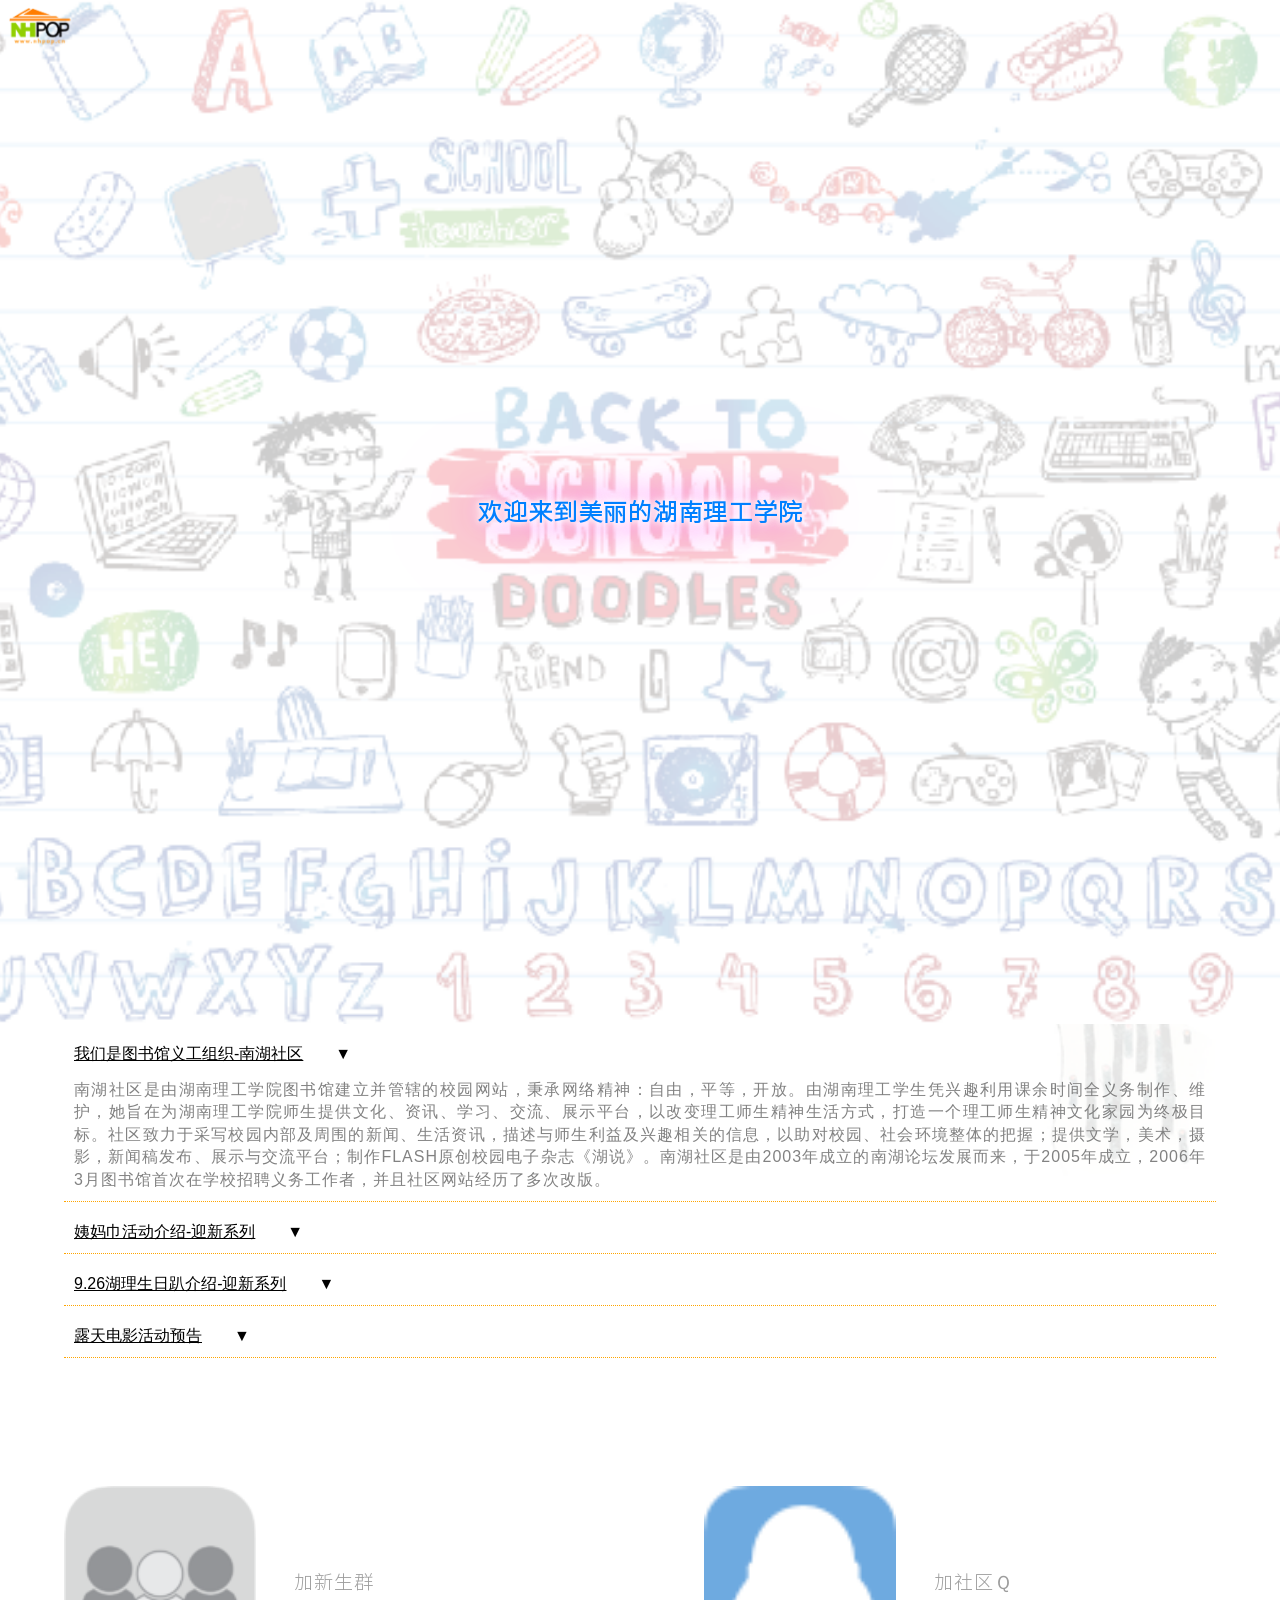
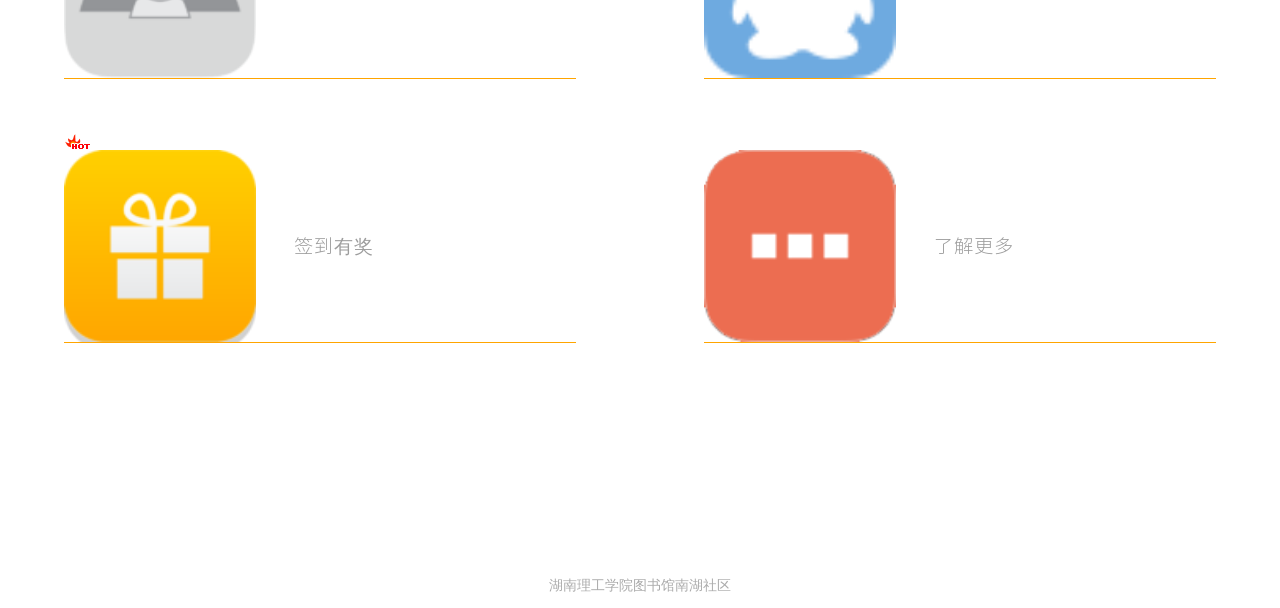
<file: index.html>
﻿<!doctype html>
<html>
<head>
<meta charset="utf-8">
<meta content="width=device-width, initial-scale=1.0, maximum-scale=1.0, user-scalable=0;" name="viewport" />
<!---<META HTTP-EQUIV="Pragma" CONTENT="no-cache"> 
<META HTTP-EQUIV="Cache-Control" CONTENT="no-cache,no-store, must-revalidate">
<META HTTP-EQUIV="Expires" CONTENT="0"> --->
<title>欢迎来到美丽的湖南理工学院</title>
<script type="text/javascript" src="jquery.min.js"></script>
<script type='text/javascript'>
window.onload=function(){
map_width=document.body.clientWidth;//获取body宽度
map_height=document.documentElement.clientHeight;//获取页面可见高度
//alert(map_width);
//alert(map_height);
//document.getElementById('bg-swap').style.height=map_height+'px';
document.getElementById('bg').style.height=map_width*.8+'px';
document.getElementById('co1').style.height=map_width*.8+'px';
document.getElementById('co1h3').style.lineHeight=map_width*.8+'px';
document.getElementById('co3').style.height=map_width*.55+'px';
document.getElementById('button1').style.height=map_width*.15+'px';
document.getElementById('button2').style.height=map_width*.15+'px';
document.getElementById('button3').style.height=map_width*.15+'px';
document.getElementById('button4').style.height=map_width*.15+'px';
}
</script>

<style>
@font-face {
    font-family: "NotoSansHans-Light";
    src: url("font/NotoSansHans-Light.eot"); /* IE9 */
    src: url("font/NotoSansHans-Light.eot?#iefix") format("embedded-opentype"), /* IE6-IE8 */
    
    url("font/NotoSansHans-Light.woff") format("woff"), /* chrome、firefox */
    url("font/NotoSansHans-Light.ttf") format("truetype"), /* chrome、firefox、opera、Safari, Android, iOS 4.2+ */
    
    url("font/NotoSansHans-Light.svg#NotoSansHans-Light") format("svg"); /* iOS 4.1- */
    font-style: normal;
    font-weight: normal;
}

@media only screen and (min-width:320px){
  body{font-size:11.5px!important}.viewport{max-width:320px}
}
@media only screen and (min-width:360px){
  body{font-size:12.5px!important}.viewport{max-width:360px}
}
@media only screen and (min-width:480px){
  body{font-size:16px!important}.viewport{max-width:480px}
}
*,body { margin:0; padding:0;font-family:Helvetica;}
body { background-size:cover; font-size:1em;}
.share { display:none; background:url(img/nhpop-logo.jpg);}
/*#bg-swap { width:100%; position:fixed; z-index:-9999; background:url(img/%E4%BA%8C%E7%A8%BF.png) no-repeat; background-size:cover;}*/
/*#bg-swap img { position:absolute; bottom:0; width:100%;}*/
#bg-swap { position: fixed; bottom: -5px; width: 100%; height: auto; z-index: -9;}
#bg-swap img { width: 100%;}
.logo { position:fixed; top:0; left:0; z-index:1;}
.BG { height:80vmin; width:100%; background:url(img/未标题-1.png) no-repeat; background-size:cover; background-position:center; position:fixed; z-index:-8;}
.co1 { height:80vmin; width:100%; background:rgba(234,234,234,0);}
.co1 h3 { line-height:80vmin; display:block; text-align:center; word-break:break-all;  word-spacing:1px; letter-spacing:1px; overflow:hidden;color:#0080FF;text-shadow:0 0 5px #fff, 0 0 10px #fff, 0 0 15px #fff, 0 0 40px #ff00de, 0 0 110px #ff00de; font-size:1.5em; font-family:NotoSansHans-Light;}
.co2 { height:auto;width:100%; background:rgba(255,255,255,1); font-size:1em;}
.co2 .box { width:90%; margin:0 auto; border-bottom:1px dotted orange; overflow:hidden;}
.co2 .box1 {  background:url(img/active-bg.png) no-repeat; background-position:bottom right; background-size:cover;}
.co2 .box a { display:block; padding:20px 10px 10px 10px;}
.co2 .box p { padding:4px 10px 10px 10px;  color:#828282; letter-spacing:1px; line-height:1.4; text-align:justify;display: -webkit-box;overflow : hidden;text-overflow: ellipsis;-webkit-line-clamp: 8;-webkit-box-orient: vertical;}
.co2 .aa { display:block; overflow:hidden;}
.co2 .bb,.cc,.dd{ display:none;}
.co3 { width:100%; background-image:url(); background-attachment:fixed !important; padding-top:8%;}
.co3 .button { height:15vmin; width:40%; margin:2% 5%; border-bottom:1px double orange; position:relative;}
.co3 .button .icon { position:absolute; top:0; left:0; height:100%; width:37.5%; background-size:cover;}
.co3 .button .hot { position:absolute; top:-19px; left:0; z-index:100;}
.co3 .button .join { position:absolute; top:0; right:0; height:100%; width:55%;}
.co3 .button .join a { height:100%; width:100%; display:block; position:absolute; top:50%; margin-top:-0.8em; text-align:justify; font-family:NotoSansHans-Light; font-size:1.2em; letter-spacing:1px; overflow:hide; text-decoration:none; color:#9D9D9D;}
.icon-qq { background:url(img/qq_60px_1164466_easyicon.net.png) no-repeat;}
.icon-group { background:url(img/Group_Folder_128px_1166951_easyicon.net.png) no-repeat;}
.icon-more {  background:url(img/more_128px_1181411_easyicon.net.png) no-repeat;}
.icon-birthday {  background:url(img/gift_122.96062992126px_1190276_easyicon.net.png) no-repeat;}
.left { float:left;}
.right { float:right;}
.clear { clear:both;}
footer span { display:block; color:#ABABAB; text-align:center; font-size:.9em; line-height:3;}
</style>
</head>
<body>
    <div class="share"><img src="img/nhpop-logo.jpg"></div>
    <div id="bg-swap"><img src="img/%E4%BA%8C%E7%A8%BF.png" /></div>
    <div class="logo"><img src="img/nhpop-logo.png" height="50"><span style="color:orange; float:right; line-height:30px;"></span></div>
    <DIV class="BG" id="bg"></DIV>
    <div class="co1" id="co1">
       <h3 id="co1h3">欢迎来到美丽的湖南理工学院</h3>
    </div>
    <div class="co2">
       <div class="box box1"><a><u>我们是图书馆义工组织-南湖社区</u>　　▼</a><div class="aa"><p class="aaa" style="overflow-y:scroll">南湖社区是由湖南理工学院图书馆建立并管辖的校园网站，秉承网络精神：自由，平等，开放。由湖南理工学生凭兴趣利用课余时间全义务制作、维护，她旨在为湖南理工学院师生提供文化、资讯、学习、交流、展示平台，以改变理工师生精神生活方式，打造一个理工师生精神文化家园为终极目标。社区致力于采写校园内部及周围的新闻、生活资讯，描述与师生利益及兴趣相关的信息，以助对校园、社会环境整体的把握；提供文学，美术，摄影，新闻稿发布、展示与交流平台；制作FLASH原创校园电子杂志《湖说》。南湖社区是由2003年成立的南湖论坛发展而来，于2005年成立，2006年3月图书馆首次在学校招聘义务工作者，并且社区网站经历了多次改版。</p></div></div>
       <div class="box box3"><a><u>姨妈巾活动介绍-迎新系列</u>　　▼</a><div class="cc"><p id="ccc" >给的再多，不如懂你。我们将在军训期间设点免费发放军训神器姨妈巾500包！喊口号测分贝，更有机会获得超萌公仔环保袋手机支架等礼品哦\(^o^)/~</p></div></div>
       <div class="box box2"><a><u>9.26湖理生日趴介绍-迎新系列</u>　　▼</a><div class="bb"><p id="bbb" >懂我的人明白，三五知己亦是我生活必不可少的存在，来这里结交知己，开启大学新生活！我们为你筹备了一个生日趴，3米蛋糕已准备就绪，带上你结识的新朋友一起嗨起来吧。邀请函获取请留意线下设点宣传，<u>9月26日19:00</u>，云梦广场不见不散。</p></div></div>
       <div class="box box4"><a><u>露天电影活动预告</u>　　▼</a><div class="dd"><p id="ddd" >丰富同学们的大学生活，提高文化艺术修养、道德情操和审美情趣......反正好玩就对了！露天电影近期上线，尽请期待！也欢迎大家告知我们你喜爱的电影~</p></div></div>
    </div>
    <div class="co3" id="co3">
        <div class="button left" id="button1" onClick="javascript:window.location.href='http://qm.qq.com/cgi-bin/qm/qr?k=aAyoFpelb4E-ZgMQWLAGoMqgAuTMcvux'"><div class="icon left icon-group" id="icon1"></div><div class="join right"><a>加新生群</a></div></div>
        <div class="button right" id="button2" onClick="javascript:window.location.href='http://wpa.qq.com/msgrd?v=3&uin=1306167262&site=qq&menu=yes'"><div class="icon left icon-qq" id="icon2"></div><div class="join right"><a>加社区Ｑ</a></div></div>
        <div class="clear" style="height:20px; width:100%; position:relative; float:left;"></div>
        <div class="button left" id="button3" onClick="javascript:window.location.href='http://rec.uc.cn/dna/49/sign?uc_param_str=dsdnfrpfbivesscpgimibtbmntnisieijblauputog'"><div class="icon left icon-birthday" id="icon3"></div><div class="hot"><img src="img/5-120601154100.gif"></div><div class="join right"><a>签到有奖</a></div></div>
        <div class="button right" id="button4" onClick="javascript:window.location.href='h5/'"><div class="icon left icon-more" id="icon4"></div><div class="join right"><a>了解更多</a></div></div>
    </div>
    <footer><span>湖南理工学院图书馆南湖社区</span></footer>
<script type="text/javascript">
$(document).ready(function(){
	$(".box1 a").click(function(){
		$(this).next(".aa").slideToggle("slow");
	})
	$("div.bb").hide();//默认隐藏div，或者在样式表中添加.text{display:none}，推荐使用后者
	$(".box2 a").click(function(){
		$(this).next(".bb").slideToggle("slow");
	})
	$("div.cc").hide();//默认隐藏div，或者在样式表中添加.text{display:none}，推荐使用后者
	$(".box3 a").click(function(){
		$(this).next(".cc").slideToggle("slow");
	})
	$("div.dd").hide();//默认隐藏div，或者在样式表中添加.text{display:none}，推荐使用后者
	$(".box4 a").click(function(){
		$(this).next(".dd").slideToggle("slow");
	})
});
</script>
<!---统计代码
<?php require_once 'cs.php';echo '<img src="'._cnzzTrackPageView(1256300964).'" width="0" height="0"/>';?>--->
</body>
</html>
</file>
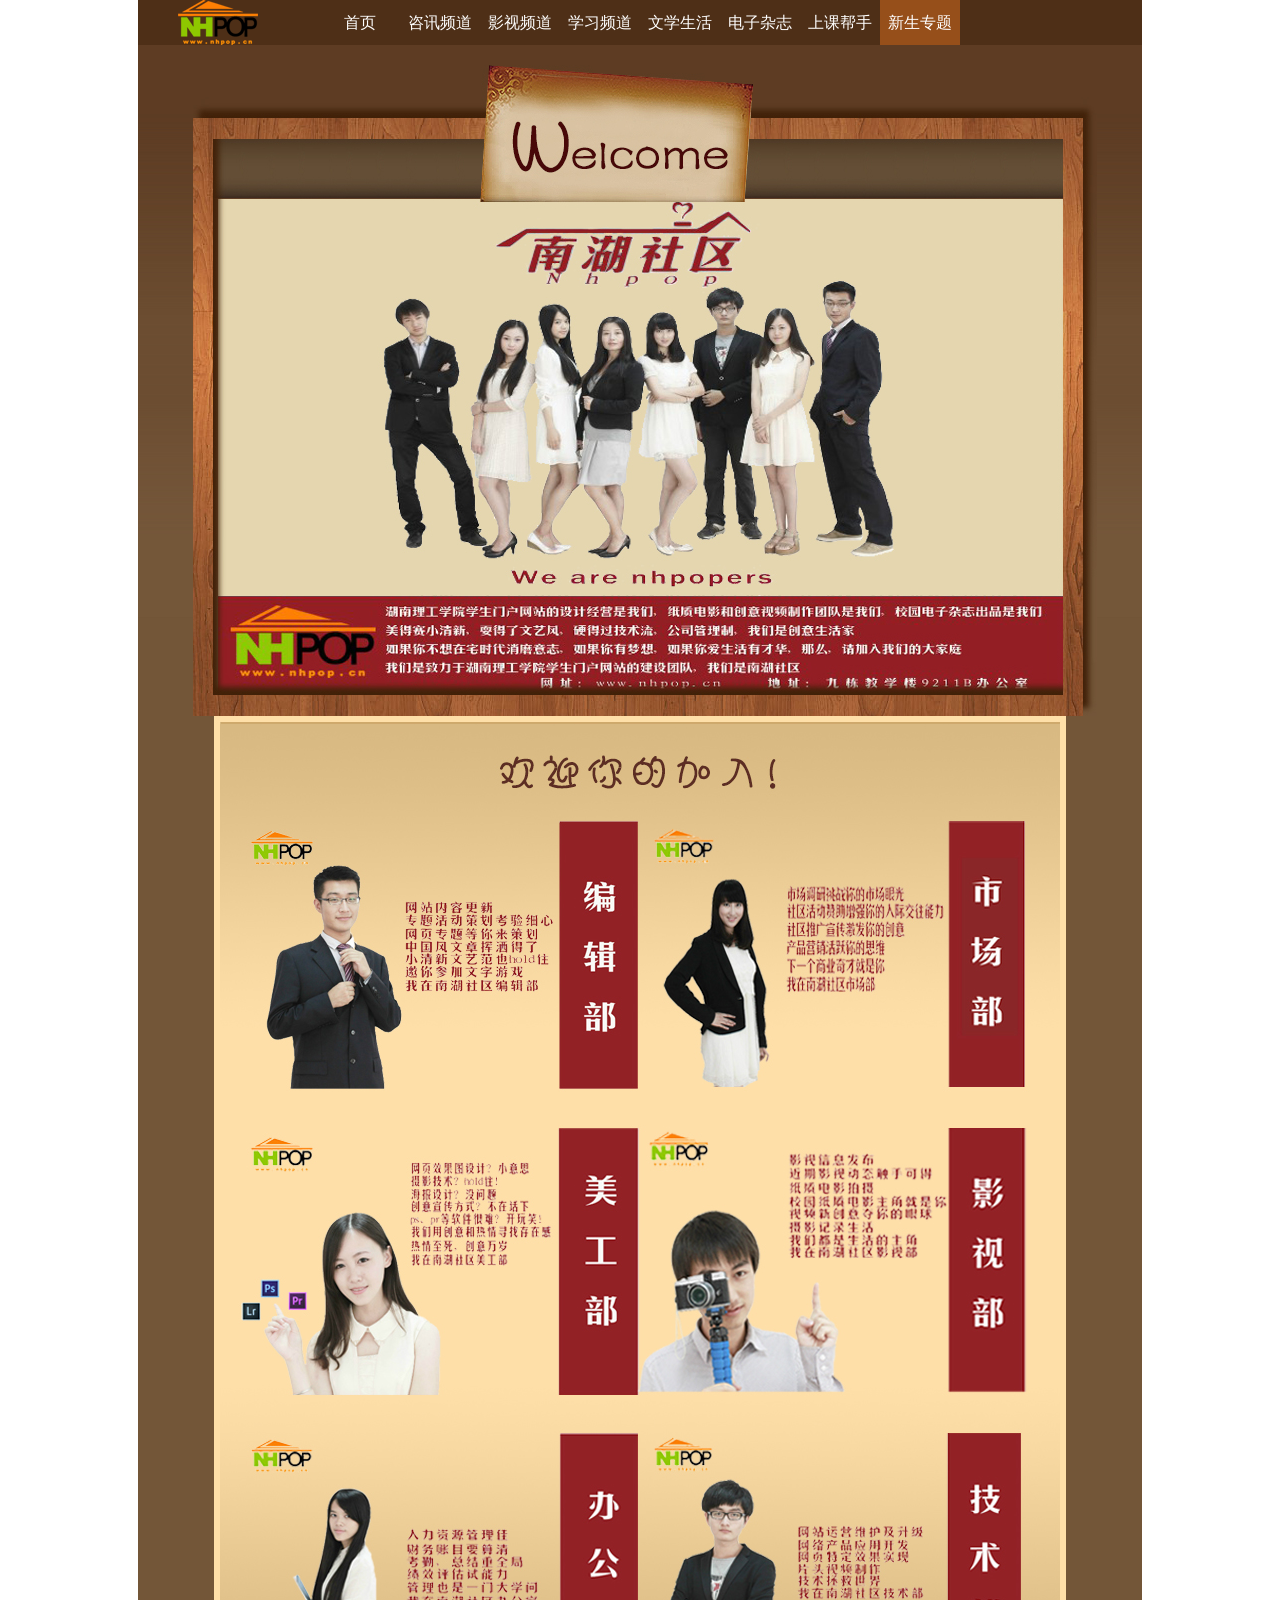
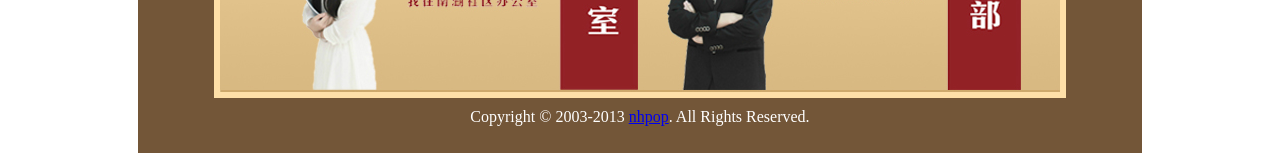
<file: 2013/index.html>
<!DOCTYPE html PUBLIC "-//W3C//DTD XHTML 1.0 Transitional//EN" "http://www.w3.org/TR/xhtml1/DTD/xhtml1-transitional.dtd">
<html xmlns="http://www.w3.org/1999/xhtml">
<head>
<meta http-equiv="Content-Type" content="text/html; charset=utf-8" />
<title>南湖社区新生专题</title>
<style>
* {padding:0px;margin:0px;}
body {text-align:center;padding:0px;}
#container { margin:auto; border:0px solid ; width:1004px; height:1753px; background-image:url(images/bg.jpg);}
#navi { height:45px; line-height:45px;  background-color:#4e2f17;}
#navi .logo { float:left; height:45px; width:80px; display:block; margin-left:40px; border:none;}
#navi ul {width:640px; margin:0 auto; }
#navi ul li { width:80px; float:left;display:inline;}
#navi ul li a  {width:80px;height:45px;background-color:#5d3c23 no-repeat;display:block; color:#FFF; text-decoration:none;}
#navi ul li a:hover { width:80px;height:45px;background-color:#964f1a;display:block; color:#FFF; text-decoration:none;}
#header { margin-top:20px; margin-left:10px;}
#footer { margin-top:10px;color:#FFF;}
</style>
</head>
<body>
<!--container-->
<div id="container">
	<div id="navi">
    	<div class="logo"><a href="http://www.nhpop.cn"><img border="0" src="images/LOGO.png" /></a></div>
    	<ul>
        	<li><a href="http://www.nhpop.cn/index.html">首页</a></li>
            <li><a href="http://www.nhpop.cn/info/">咨讯频道</a></li>
            <li><a href="http://www.nhpop.cn/movie/">影视频道</a></li>
            <li><a href="http://www.nhpop.cn/study/">学习频道</a></li>	
            <li><a href="http://www.nhpop.cn/letterlive/">文学生活</a></li>
            <li><a href="http://www.nhpop.cn/magazine/">电子杂志</a></li>
            <li><a href="http://www.nhpop.cn/skbs/">上课帮手</a></li>
            <li><a href="http://www.nhpop.cn/new" style=" background-color:#964f1a;">新生专题</a></li>
        </ul>
    </div>
	<!--header-->
	<div id="header"><img src="images/header.jpg"/></div>
    <!--content-->
    <div id="content"><img src="images/body.jpg"/></div>
    <!--footer-->
    <div id="footer">Copyright  &copy; 2003-2013 <a href="http://www.nhpop.cn">nhpop</a>. All Rights Reserved.</div>
</div>
</body>
</html>
</file>
